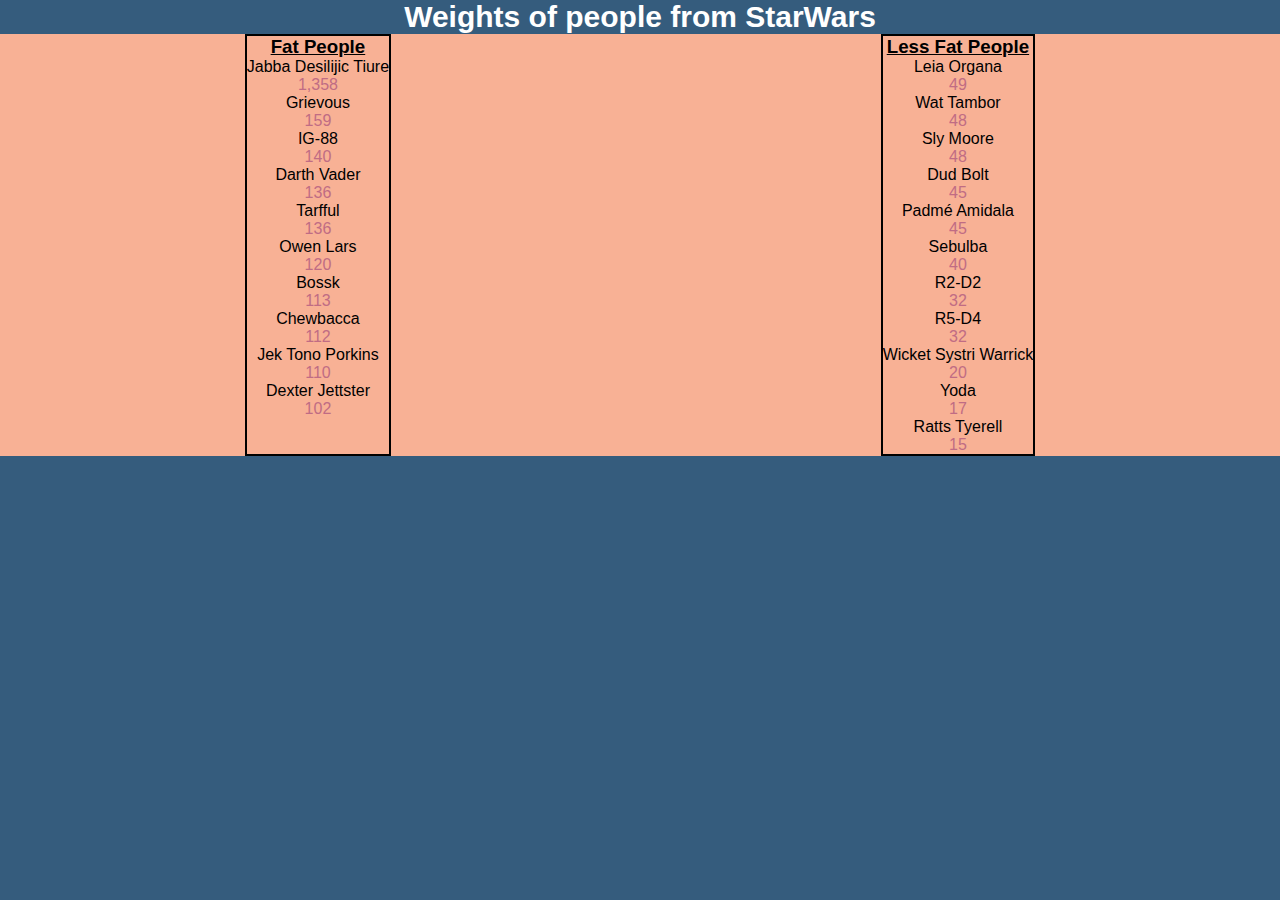
<file: html/StarWars.html>
<!DOCTYPE <!DOCTYPE html>
<!--[if lt IE 7]>      <html class="no-js lt-ie9 lt-ie8 lt-ie7"> <![endif]-->
<!--[if IE 7]>         <html class="no-js lt-ie9 lt-ie8"> <![endif]-->
<!--[if IE 8]>         <html class="no-js lt-ie9"> <![endif]-->
<!--[if gt IE 8]><!--> <html class="no-js"> <!--<![endif]-->
  <head>
      <script src="../js/swpeople.js" type="module"></script>
      <link rel="stylesheet" type="text/css" media="screen" href="../css/swpeople.css">
      <link rel="stylesheet" type="text/css" media="screen" href="../css/main.css">
      
    <meta charset="utf-8">
    <meta http-equiv="X-UA-Compatible" content="IE=edge">
    <title></title>
    <meta name="description" content="">
    <meta name="viewport" content="width=device-width, initial-scale=1">
    <link rel="stylesheet" href="">
  </head>
  <header>Weights of people from StarWars
  </header>
  <body>
      <div class="names">
          <div class="fatPplContainer">
            <h3>Fat People</h3>
          </div>
    
          <div class="skinnyPplContainer"><h3>Less Fat People</h3></div>
        </div>
    
    <script src="" async defer></script>
  </body>
</html>
</file>
<file: css/swpeople.css>
.container {
    display: flex;
    justify-content: space-around;
    flex-wrap: wrap;
    /* margin: 0 auto;
    width: 1260px; */
}

.container div {
    width: 120px;
    height: 120px;
    margin: 10px;
    text-align: center;
}
.names .box p{
    color: #C06C84;
}


header{
    font-weight: bold;
    font-size: 30px;
}

h3{
    text-decoration: underline;
}
.names{
    display: flex;
    justify-content: space-around;
    color:black;
  background-color: #F8B195;
}

body {
   background: #355C7D;

}
</file>
<file: css/main.css>
html,
body {
  font-family: 'Open Sans', sans-serif;
  text-align: center;
  color: white;
}

* {
  margin: 0;
  padding: 0;
}
.intro {
  top: 0;
  background: white;
  height: 90vh;
  padding-top: 10vh;
}
.intro p {
  color: #6C5B7B;
}

nav ul {
  text-align: right;
  position: fixed;
  width: 100%;
  background-color:white;
}

nav ul li {
  display: inline-block;
  margin: 55px;
  margin-bottom: 15px;
  margin-top: 25px;
}

nav ul li a {
  color: #6C5B7B;
  text-decoration: none;
}

nav ul li a:hover {
  color: green;
}

.work {
  padding-top: 60px;
  margin-top: -60px;
  background-color: #F8B195;
}

.work .work-header {
  margin-top: 50px;
  color: #C06C84;
  font-weight: normal;
}

.project {
  text-decoration: none;
  color: #C06C84;
  display: inline-block;
  overflow: hidden;
  border: 2px solid lightblue;
  height: 220px;
  width: 280px;
  margin: 40px 100px;
  /*   background: url("https://res.cloudinary.com/dck40m3wf/image/upload/v1455459914/Portfolio/fancy-floral-pattern-384.jpg") repeat; */
}

.project-pic {
  width: 100%;
  height: 180px;
  border-bottom: 2px solid lightblue;
}

.project-pic:hover{
  position: relative;
  top: -10px;
}

.project-title {
  font-weight: bold;
}

.show-all {
  text-decoration: none;
  display: block;
  width: 200px;
  height: 30px;
  margin: 20px auto 90px;
   background: #355C7D;
  color: #F8B195;
  font-weight: bold;
  font-size: 1em;
  border: 2px solid #6C5B7B;
  border-radius: 4px;
  cursor: pointer;
  padding-top:10px;
}


.show-all:hover {
  background: #6C5B7B;
  color: #F67280;
  padding: 0px;
}

@media only screen and (max-width: 500px) {
  nav ul {
    text-align: center;
  }
  nav ul li {
    margin: 20px;
  }
  .project {
    margin: 40px 0;
  }
}
.show-all-text{
  font-size: 50px;
}
.contact {
  /*   height:800px; */
  /*   min-height:800px; */
  background: #355C7D;
  padding-bottom: 160px;
}

.header {
  padding: 160px 0 110px;
}

.contact-details {
  display: inline-block;
  font-weight: bold;
  margin: 0 35px 45px 35px;
  list-style-type: none;
  border: 2px solid #6C5B7B;
  border-radius: 100%;
  width: 100px;
  height: 100px;
  line-height: 100px;
  background: #355C7D;
  color: #F8B195;
  text-decoration: none;
}

.contact-details:hover {
  background: #6C5B7B;
  color: #F67280;
}

footer {
  padding: 20px;
  background: #22313F;
  color: white;
  line-height: 40px;
}

p > footer {
color: white;
}


footer a {
  color: white;
}

@media only screen and (max-width: 367px) {
  /*    #contact{
    min-height:1100px;
  } */
  .contact-details {
    border: 2px solid #355C7D;
    border-radius: 0;
    width: 90px;
    height: 20px;
    padding: 10px;
    line-height: normal;
  }
}
h3 {
  color: black;
}
.fatPplContainer {
  text-align: center;
  border: 2px solid black;
}

.skinnyPplContainer {
  text-align: center;
  border: 2px solid black;
}
</file>
